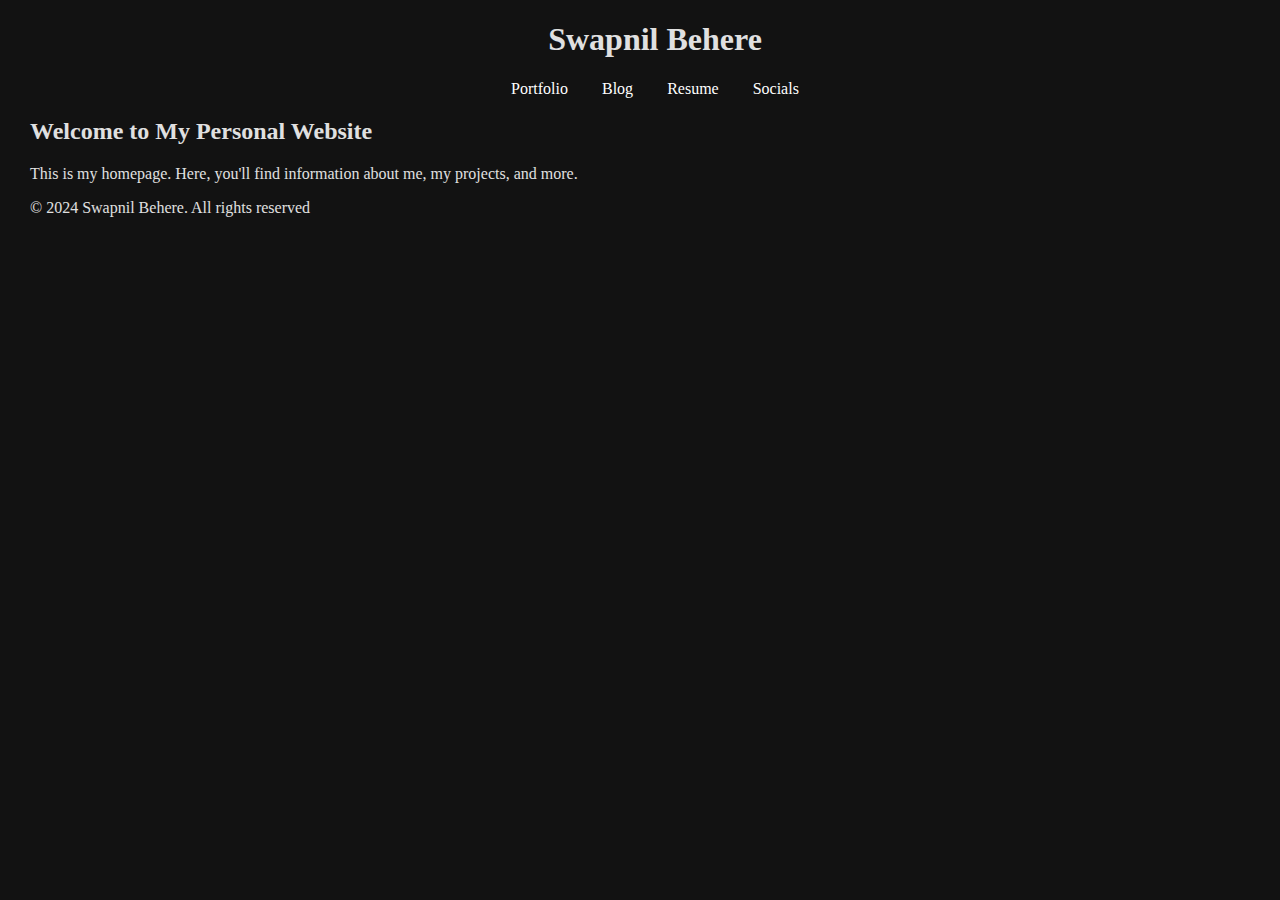
<file: index.html>
<!DOCTYPE html>
<html lang="en">

<head>
    <meta charset="UTF-8">
    <meta name="viewport" content="width=device-width, initial-scale=1.0">
    <link rel="stylesheet" type="text/css" href="styles.css">
    <title>Swapnil Behere | Home</title>
</head>

<body>
    <div id="header"></div> <!-- Placeholder for header -->

    <main>
        <!-- Unique content for the home page -->
        <h2>Welcome to My Personal Website</h2>
        <p>This is my homepage. Here, you'll find information about me, my projects, and more.</p>
    </main>
    <div id="footer"></div> <!-- Placeholder for footer -->

    <!-- Load external JavaScript file -->
    <script src="script.js"></script>
</body>

</html>
</file>
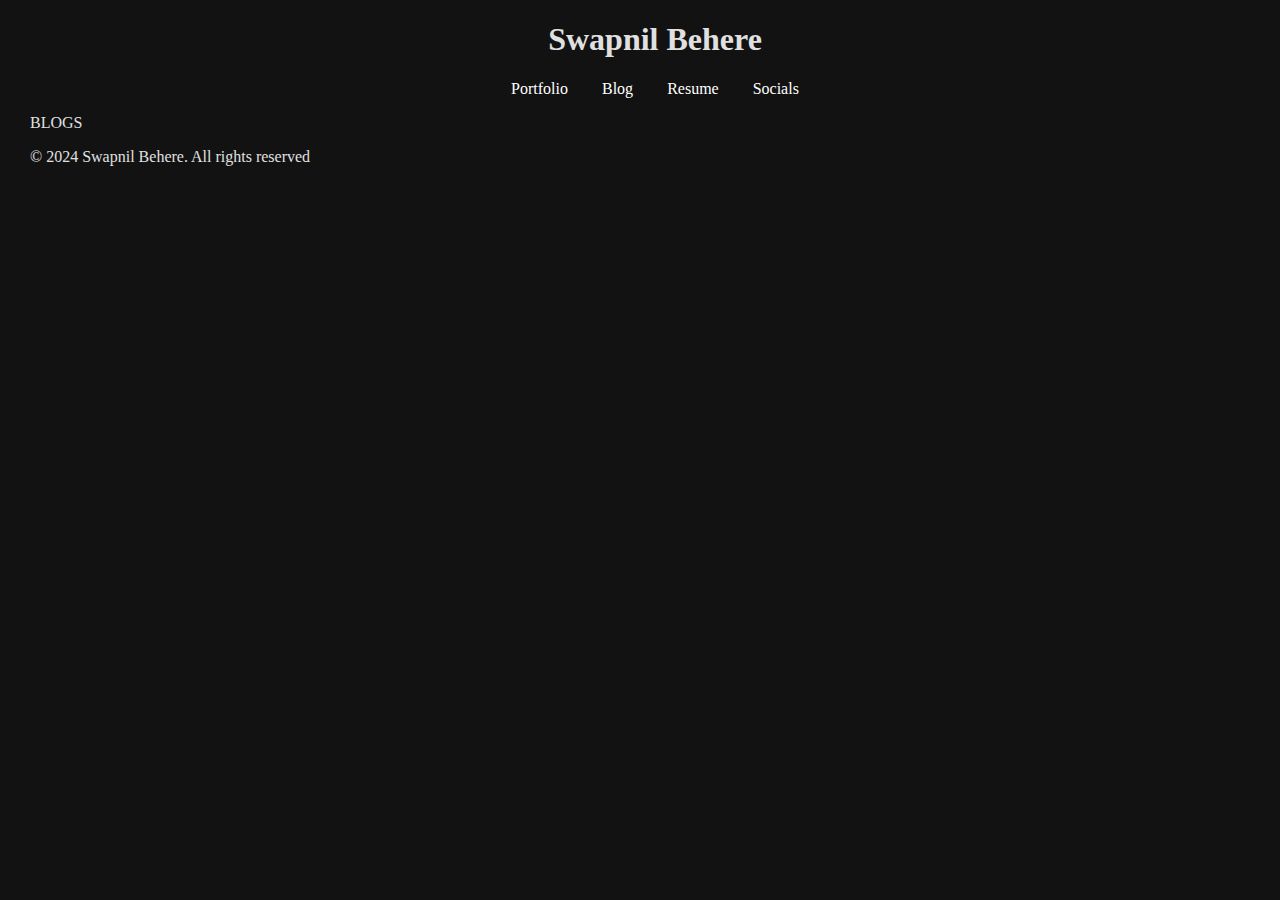
<file: blog.html>
<!DOCTYPE html>
<html lang="en">

<head>
    <meta charset="UTF-8">
    <meta name="viewport" content="width=device-width, initial-scale=1.0">
    <link rel="stylesheet" type="text/css" href="styles.css">
    <title>Swapnil Behere | Portfolio Website</title>
</head>

<body>
    <div id="header"></div> <!-- Placeholder for header -->
    <main>
        <p>BLOGS</p>
    </main>
    <div id="footer"></div> <!-- Placeholder for footer -->

    <script>
        function loadTemplate() {
            fetch('template.html')
                .then(response => response.text())
                .then(data => {
                    const container = document.createElement('div');
                    container.innerHTML = data;
                    document.getElementById('header').innerHTML = container.querySelector('header').innerHTML;
                    document.getElementById('footer').innerHTML = container.querySelector('footer').innerHTML;
                });
        }
        loadTemplate(); // Call the function to load the template
    </script>
</body>

</html>
</file>
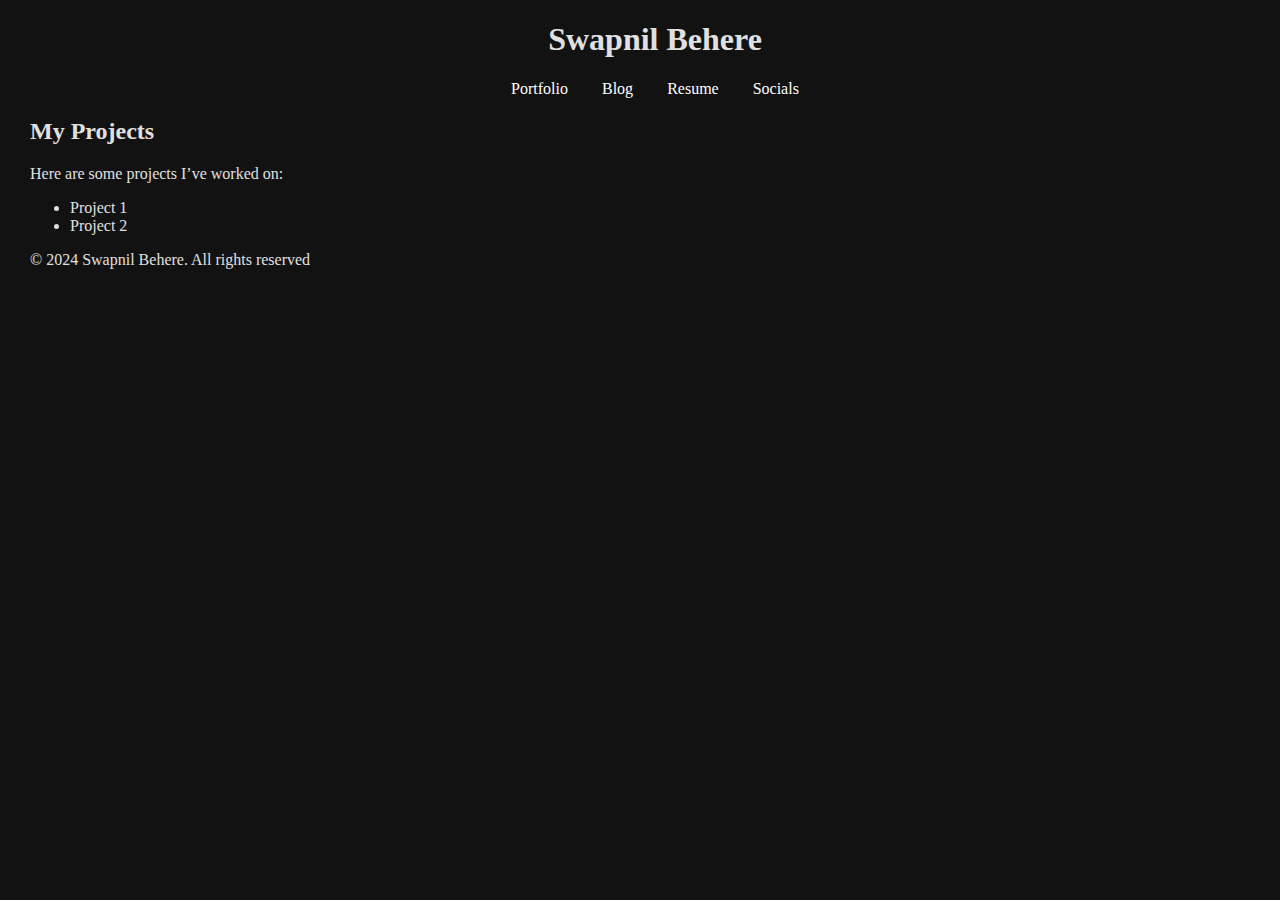
<file: portfolio.html>
<!DOCTYPE html>
<html lang="en">

<head>
    <meta charset="UTF-8">
    <meta name="viewport" content="width=device-width, initial-scale=1.0">
    <link rel="stylesheet" type="text/css" href="styles.css">
    <title>Your Name | Portfolio</title>
</head>

<body>
    <div id="header"></div> <!-- Placeholder for header -->

    <main>
        <!-- Unique content for the portfolio page -->
        <h2>My Projects</h2>
        <p>Here are some projects I’ve worked on:</p>
        <ul>
            <li>Project 1</li>
            <li>Project 2</li>
        </ul>
    </main>

    <div id="footer"></div> <!-- Placeholder for footer -->

    <!-- Load external JavaScript file -->
    <script src="script.js"></script>
</body>

</html>
</file>
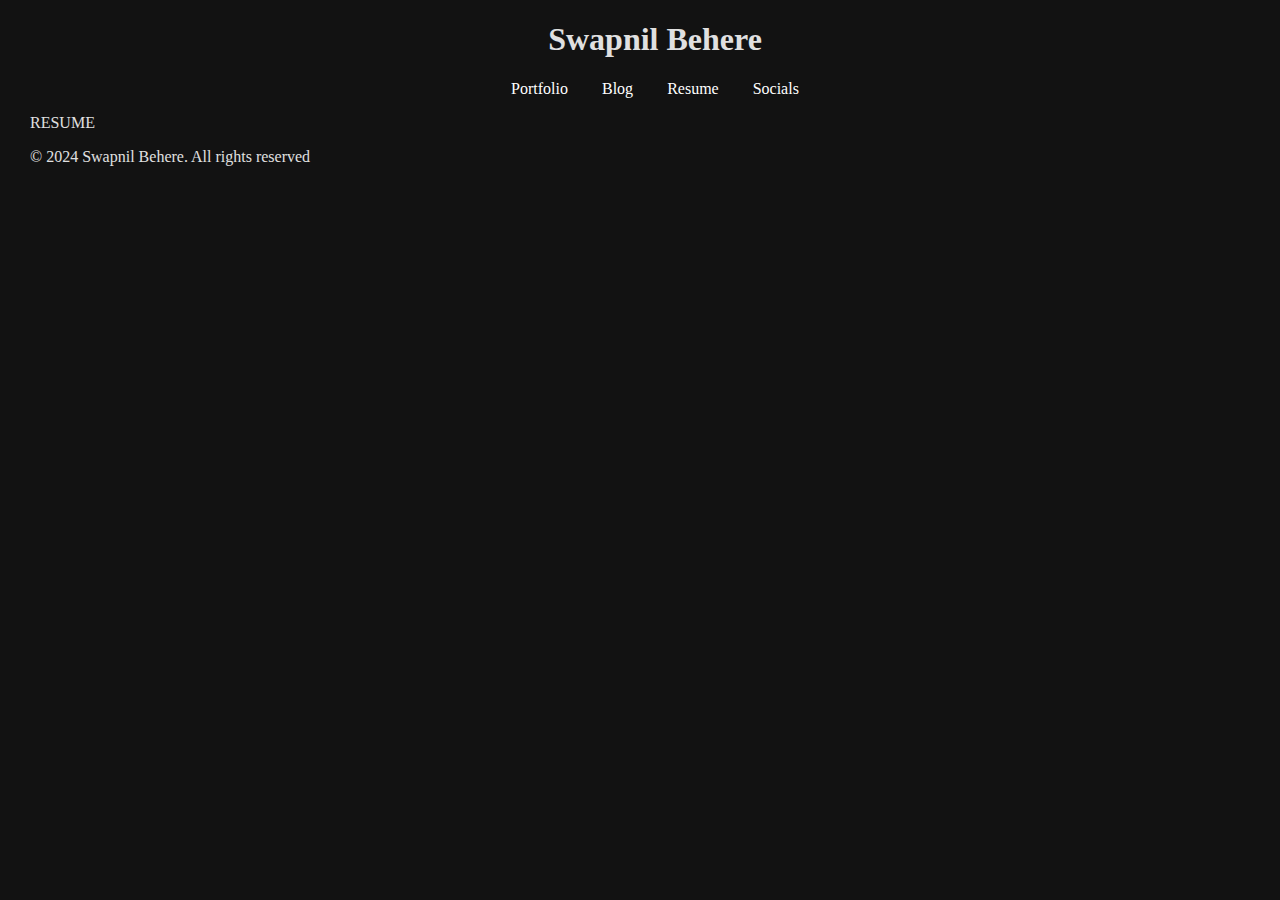
<file: resume.html>
<!DOCTYPE html>
<html lang="en">

<head>
    <meta charset="UTF-8">
    <meta name="viewport" content="width=device-width, initial-scale=1.0">
    <link rel="stylesheet" type="text/css" href="styles.css">
    <title>Swapnil Behere | Portfolio Website</title>
</head>

<body>
    <div id="header"></div> <!-- Placeholder for header -->
    <main>
        <p>RESUME</p>
    </main>
    <div id="footer"></div> <!-- Placeholder for footer -->

    <script>
        function loadTemplate() {
            fetch('template.html')
                .then(response => response.text())
                .then(data => {
                    const container = document.createElement('div');
                    container.innerHTML = data;
                    document.getElementById('header').innerHTML = container.querySelector('header').innerHTML;
                    document.getElementById('footer').innerHTML = container.querySelector('footer').innerHTML;
                });
        }
        loadTemplate(); // Call the function to load the template
    </script>
</body>

</html>
</file>
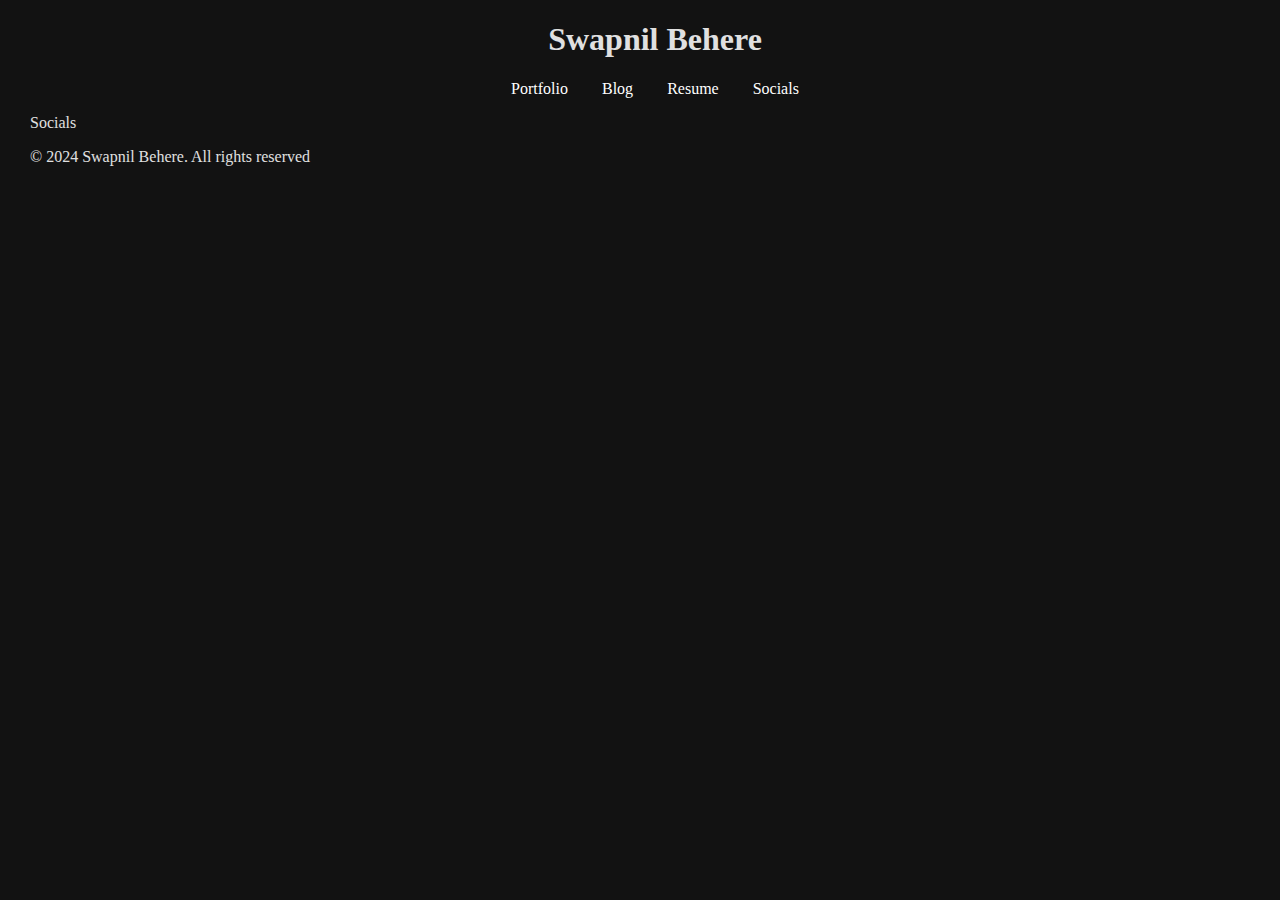
<file: socials.html>
<!DOCTYPE html>
<html lang="en">

<head>
    <meta charset="UTF-8">
    <meta name="viewport" content="width=device-width, initial-scale=1.0">
    <link rel="stylesheet" type="text/css" href="styles.css">
    <title>Swapnil Behere | Portfolio Website</title>
</head>

<body>
    <div id="header"></div> <!-- Placeholder for header -->
    <main>
        <p>Socials</p>
    </main>
    <div id="footer"></div> <!-- Placeholder for footer -->

    <script>
        function loadTemplate() {
            fetch('template.html')
                .then(response => response.text())
                .then(data => {
                    const container = document.createElement('div');
                    container.innerHTML = data;
                    document.getElementById('header').innerHTML = container.querySelector('header').innerHTML;
                    document.getElementById('footer').innerHTML = container.querySelector('footer').innerHTML;
                });
        }
        loadTemplate(); // Call the function to load the template
    </script>
</body>

</html>
</file>
<file: styles.css>
.title{
    background-color: #121212;
    /* Dark background */
    color: #e0e0e0;
    /* Light text */
    font-family: fantasy;
    /* Minimalist font */
    margin: 0;
    padding: 0;
    text-decoration: none;
    text-align: center;
    
}
body {
    background-color: #121212;
    /* Dark background */
    color: #e0e0e0;
    /* Light text */
    font-family: 'Market Felt';
    /* Minimalist font */
    margin: 0;
    padding-left:30px ;
}

header {
    background-color: #1e1e1e;
    padding: 20px;
    text-align: center;
}

nav ul {
    list-style: none;
    padding: 0;
    text-align: center;
}

nav ul li {
    display: inline;
    margin: 0 15px;
}

nav ul li a {
    color: #ffffff;
    text-decoration: none;
}

section {
    padding: 20px;
}
</file>
